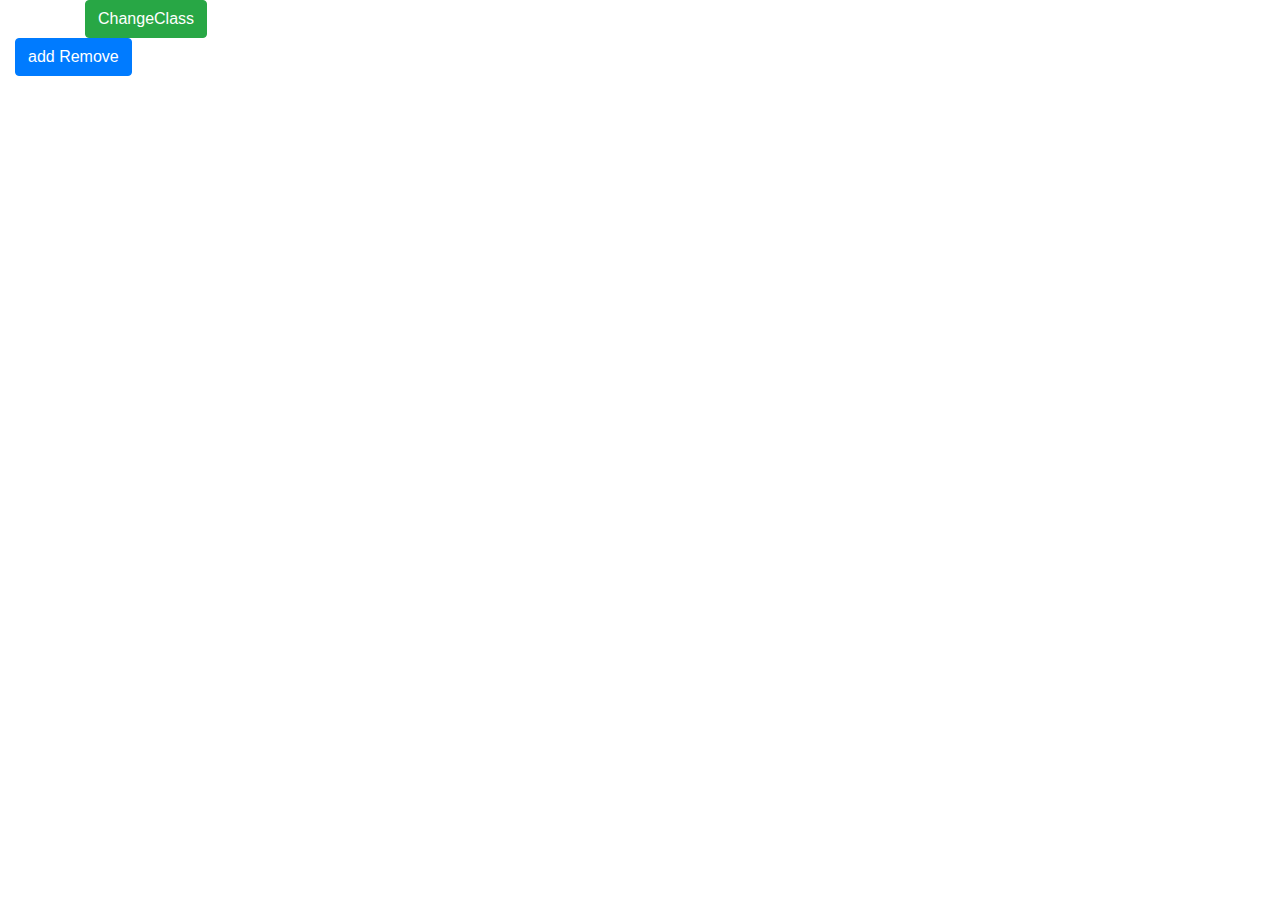
<file: index.html>
<!DOCTYPE html>
<html lang="en">

<head>
    <meta charset="UTF-8">
    <meta name="viewport" content="width=device-width, initial-scale=1.0">
    <title>JQuery</title>
    <link rel="stylesheet" href="https://stackpath.bootstrapcdn.com/bootstrap/4.5.2/css/bootstrap.min.css"
        integrity="sha384-JcKb8q3iqJ61gNV9KGb8thSsNjpSL0n8PARn9HuZOnIxN0hoP+VmmDGMN5t9UJ0Z" crossorigin="anonymous">
</head>

<body>
    <div class="container">
        <div class="row">
            <div class="col-sm-6">
                <button class="btn btn-success" name="changeClass">ChangeClass</button>
            </div>
            <div class="col-sm-6">
            </div>
        </div>
    </div>

    <div class="col-sm-6">
        <div>
            <button class="btn btn-primary" name="addRemoveElement">add Remove</button>
        </div>
        <div id="content">

        </div>
    </div>

    <script src="https://code.jquery.com/jquery-3.5.1.min.js"
        integrity="sha256-9/aliU8dGd2tb6OSsuzixeV4y/faTqgFtohetphbbj0=" crossorigin="anonymous"></script>
    <script src="https://code.jquery.com/jquery-3.5.1.slim.min.js"
        integrity="sha384-DfXdz2htPH0lsSSs5nCTpuj/zy4C+OGpamoFVy38MVBnE+IbbVYUew+OrCXaRkfj"
        crossorigin="anonymous"></script>
    <script src="https://cdn.jsdelivr.net/npm/popper.js@1.16.1/dist/umd/popper.min.js"
        integrity="sha384-9/reFTGAW83EW2RDu2S0VKaIzap3H66lZH81PoYlFhbGU+6BZp6G7niu735Sk7lN"
        crossorigin="anonymous"></script>
    <script src="https://stackpath.bootstrapcdn.com/bootstrap/4.5.2/js/bootstrap.min.js"
        integrity="sha384-B4gt1jrGC7Jh4AgTPSdUtOBvfO8shuf57BaghqFfPlYxofvL8/KUEfYiJOMMV+rV"
        crossorigin="anonymous"></script>
    <script src="./script.js"></script>

</body>

</html>
</file>
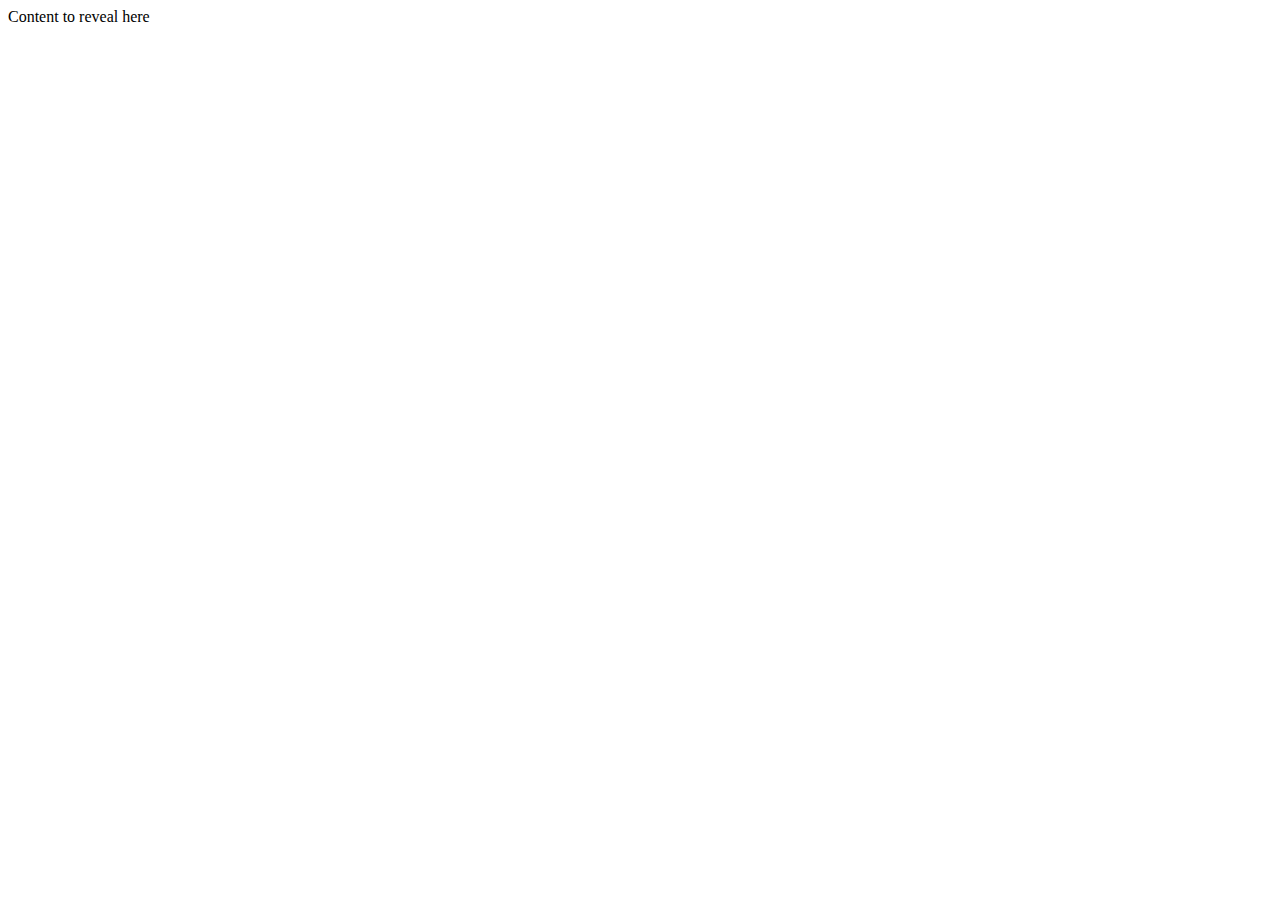
<file: Wow.js/index.html>
<!DOCTYPE html>
<html lang="en">

<head>
    <meta charset="UTF-8">
    <meta name="viewport" content="width=device-width, initial-scale=1.0">
    <title>Document</title>
    <link rel="stylesheet" href="https://cdnjs.cloudflare.com/ajax/libs/animate.css/4.0.0/animate.min.css" />
</head>

<body>
    <div class="wow bounceInUp">
        Content to reveal here
    </div>


    <script src="https://cdnjs.cloudflare.com/ajax/libs/wow/1.1.2/wow.min.js"
        integrity="sha512-Eak/29OTpb36LLo2r47IpVzPBLXnAMPAVypbSZiZ4Qkf8p/7S/XRG5xp7OKWPPYfJT6metI+IORkR5G8F900+g=="
        crossorigin="anonymous"></script>
    <script>new WOW().init()</script>
</body>

</html>
</file>
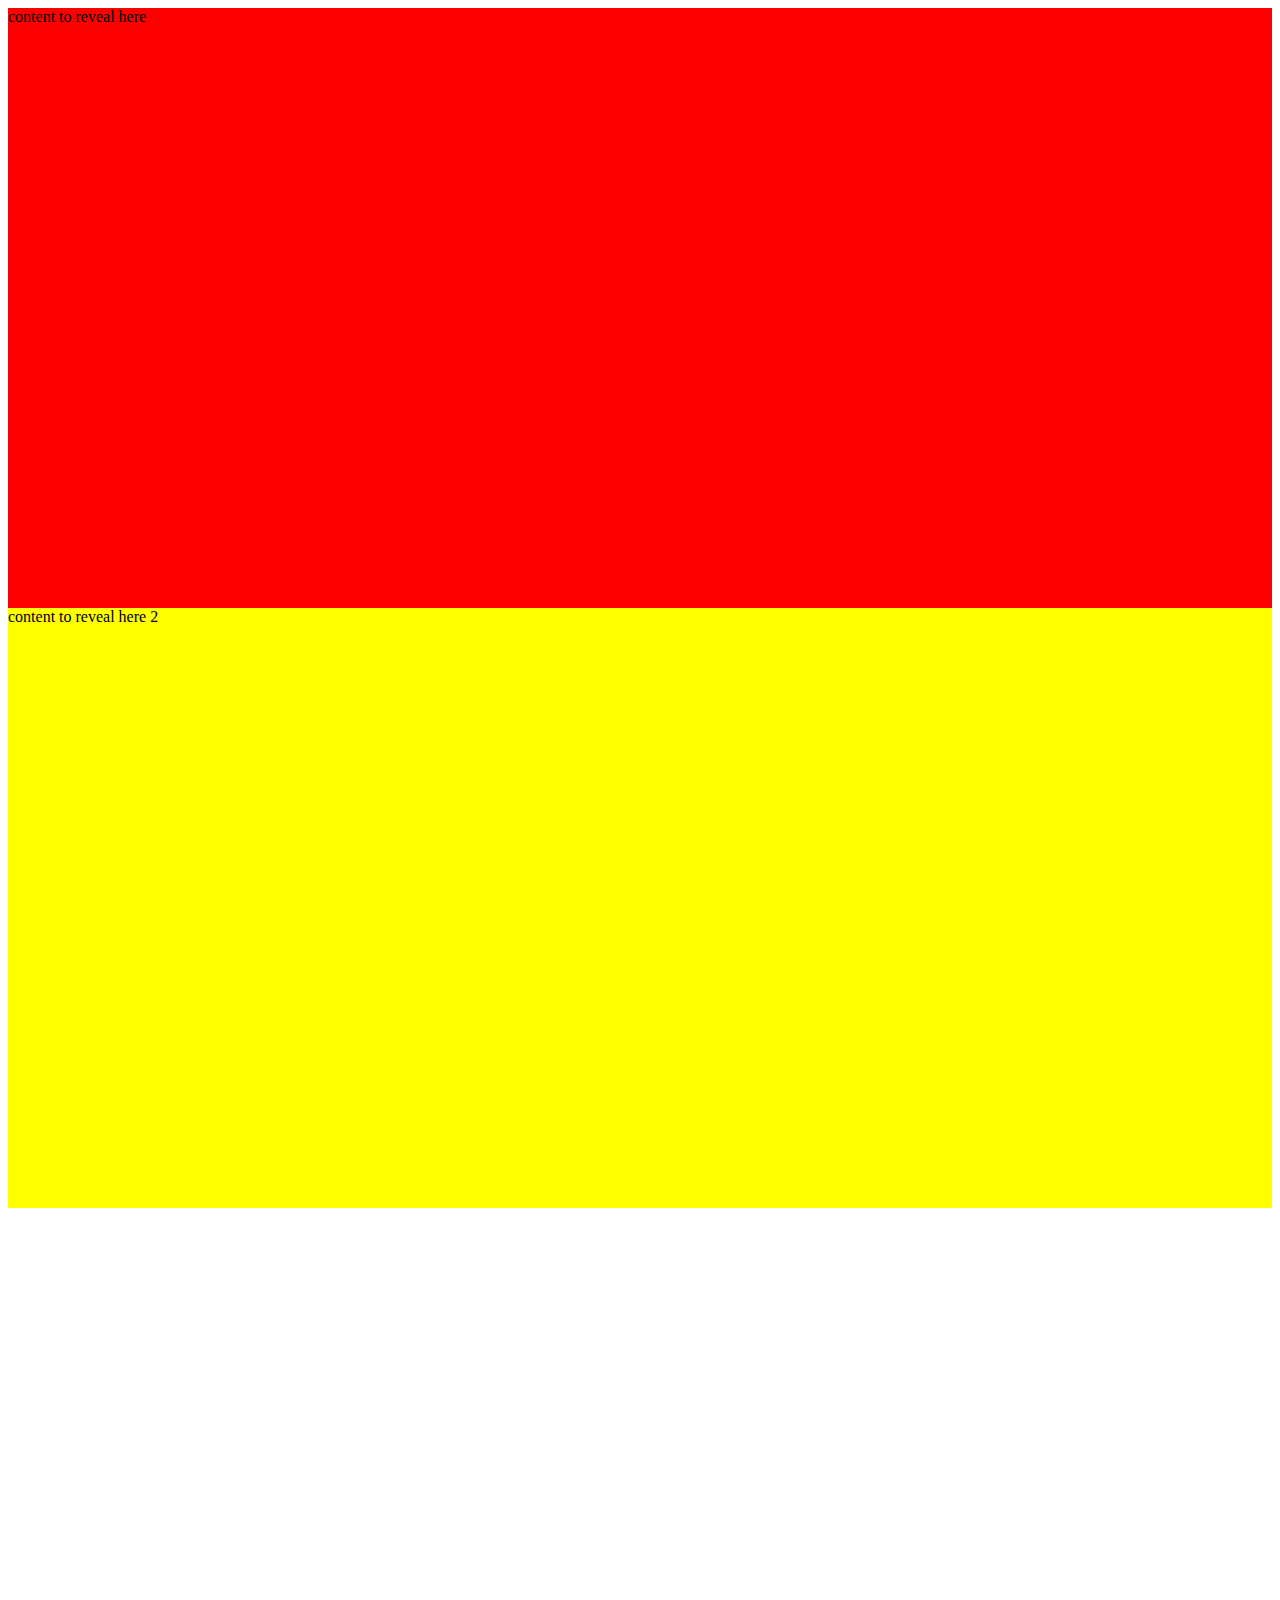
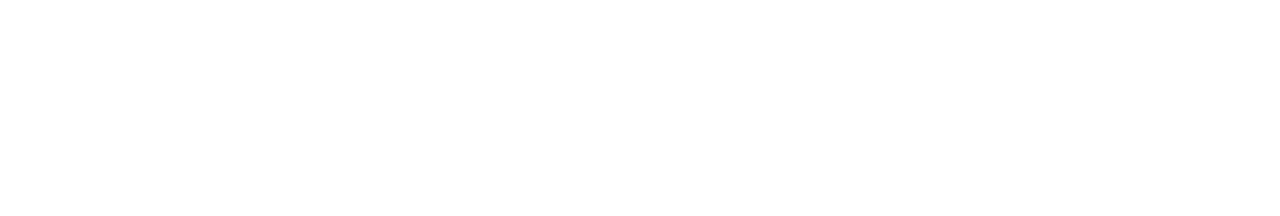
<file: wow_js/index.html>
<!DOCTYPE html>
<html lang="en">

<head>
    <meta charset="UTF-8">
    <meta name="viewport" content="width=device-width, initial-scale=1.0">
    <title>Wow JS</title>
    <link rel="stylesheet" type="text/css" media="screen"
        href="https://cdnjs.cloudflare.com/ajax/libs/animate.css/3.7.0/animate.min.css" />
    <style>
        #satu {
            background-color: red;
        }

        #dua {
            background-color: yellow;
        }

        #tiga {
            background-color: green;
        }
    </style>
</head>

<body>
    <div class="wow bounceInUp" id="satu" style="height: 600px;">
        content to reveal here
    </div>
    <div class="wow fadeInRightBig" id="dua" style="height: 600px;">
        content to reveal here 2
    </div>
    <div class="wow zoomInDown" id="tiga" style="height: 600px;">
        content to reveal here 3
    </div>

    <script src="https://cdnjs.cloudflare.com/ajax/libs/wow/1.1.2/wow.min.js"></script>
    <script src="script.js"></script>

</body>

</html>
</file>
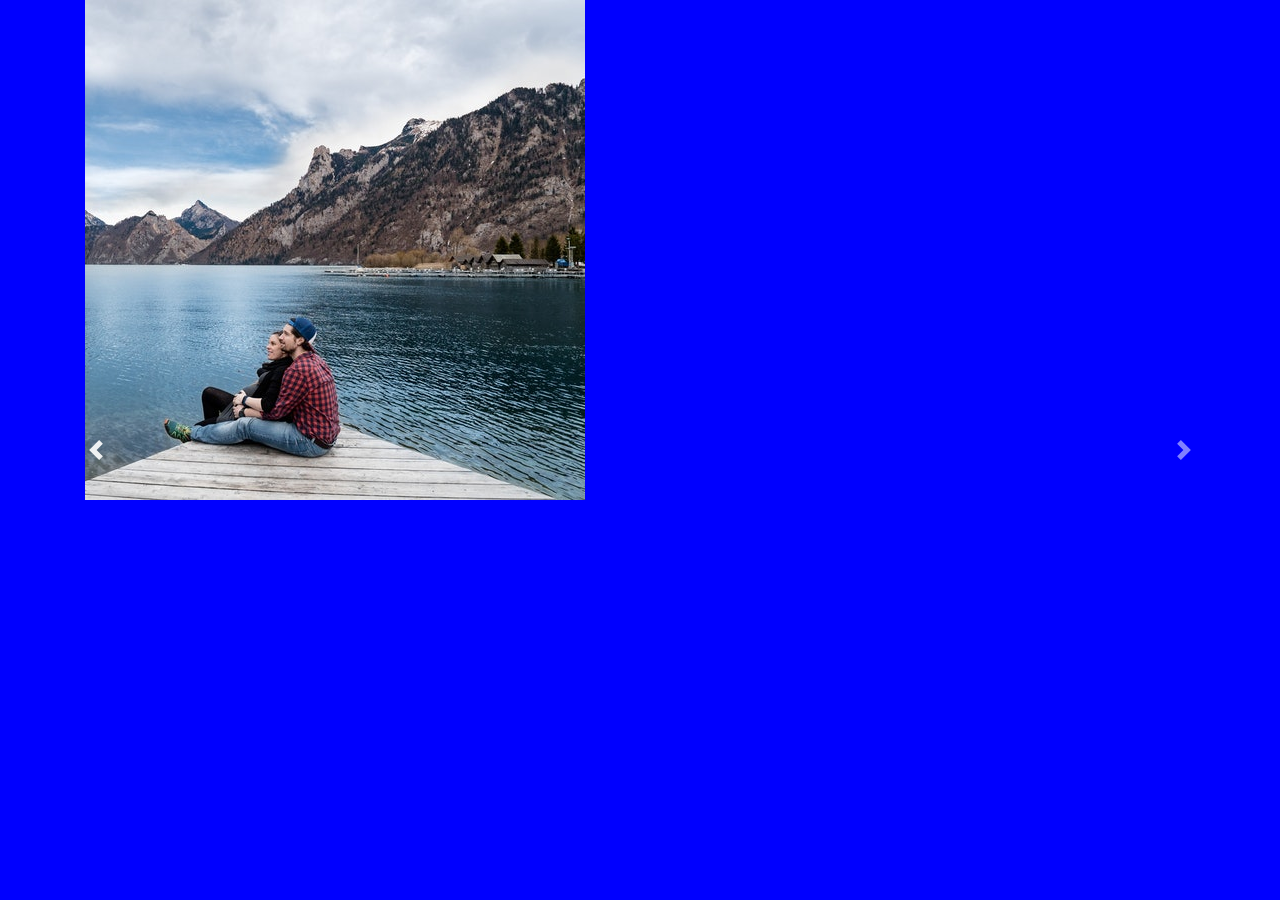
<file: index3.html>
<!DOCTYPE html>
<html lang="en">

<head>
    <meta charset="UTF-8">
    <meta name="viewport" content="width=device-width, initial-scale=1.0">
    <title>carousell</title>

    <link rel="stylesheet" href="https://stackpath.bootstrapcdn.com/bootstrap/4.5.2/css/bootstrap.min.css"
        integrity="sha384-JcKb8q3iqJ61gNV9KGb8thSsNjpSL0n8PARn9HuZOnIxN0hoP+VmmDGMN5t9UJ0Z" crossorigin="anonymous">
    <link rel="stylesheet" href="style2.css">
</head>

<body>
    <div class="container">
        <div id="MyCarousel" class="carousel slide" data-ride="carousel">
            <div class="carousel-item active">
                <img class="d-block-w-100" src="pexels-flo-maderebner-340566.jpg" alt="First slide">
            </div>
            <div class="carousel-item">
                <img class="d-block-w-100" src="pexels-francesco-ungaro-96428.jpg" alt="Second slide">
            </div>
            <div class="carousel-item">
                <img class="d-block-w-100" src="pexels-pixabay-41161.jpg" alt="Third slide">
            </div>
        </div>
        <a class="carousel-control-prev" href="#MyCarousel" role="button" data-slide="prev">
            <span class="carousel-control-prev-icon" aria-hidden="true"></span>
            <span class="sr-only">Previous</span>
        </a>
        <a class="carousel-control-next" href="#MyCarousel" role="button" data-slide="next">
            <span class="carousel-control-next-icon" aria-hidden="true"></span>
            <span class="sr-only">Next</span>
        </a>
    </div>

    <script src="https://code.jquery.com/jquery-3.5.1.min.js"
        integrity="sha256-9/aliU8dGd2tb6OSsuzixeV4y/faTqgFtohetphbbj0=" crossorigin="anonymous"></script>
    <script src="https://code.jquery.com/jquery-3.5.1.slim.min.js"
        integrity="sha384-DfXdz2htPH0lsSSs5nCTpuj/zy4C+OGpamoFVy38MVBnE+IbbVYUew+OrCXaRkfj"
        crossorigin="anonymous"></script>
    <script src="https://cdn.jsdelivr.net/npm/popper.js@1.16.1/dist/umd/popper.min.js"
        integrity="sha384-9/reFTGAW83EW2RDu2S0VKaIzap3H66lZH81PoYlFhbGU+6BZp6G7niu735Sk7lN"
        crossorigin="anonymous"></script>
    <script src="https://stackpath.bootstrapcdn.com/bootstrap/4.5.2/js/bootstrap.min.js"
        integrity="sha384-B4gt1jrGC7Jh4AgTPSdUtOBvfO8shuf57BaghqFfPlYxofvL8/KUEfYiJOMMV+rV"
        crossorigin="anonymous"></script>

</body>

</html>
</file>
<file: style2.css>
body{
    background-color: blue;
}
.parallax-window {
    min-height: 400px;
    background:transparent;
}
</file>
